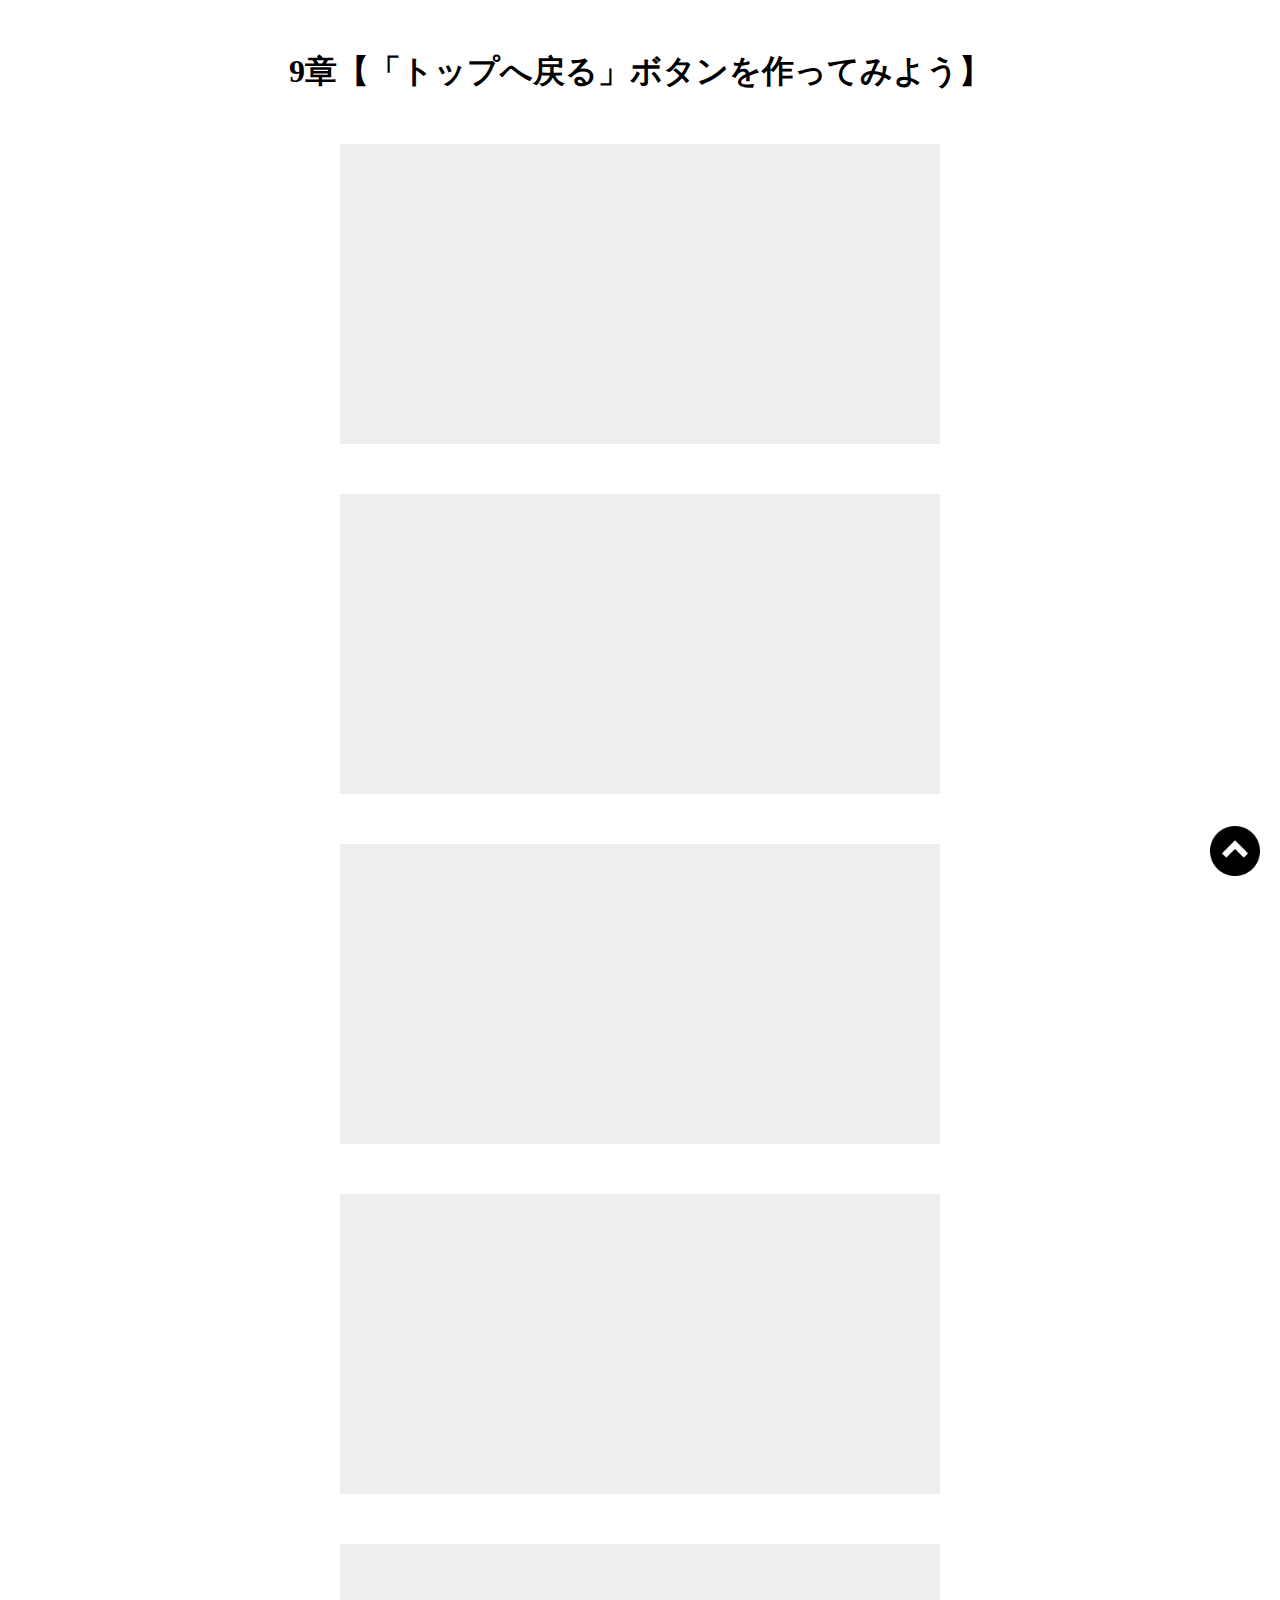
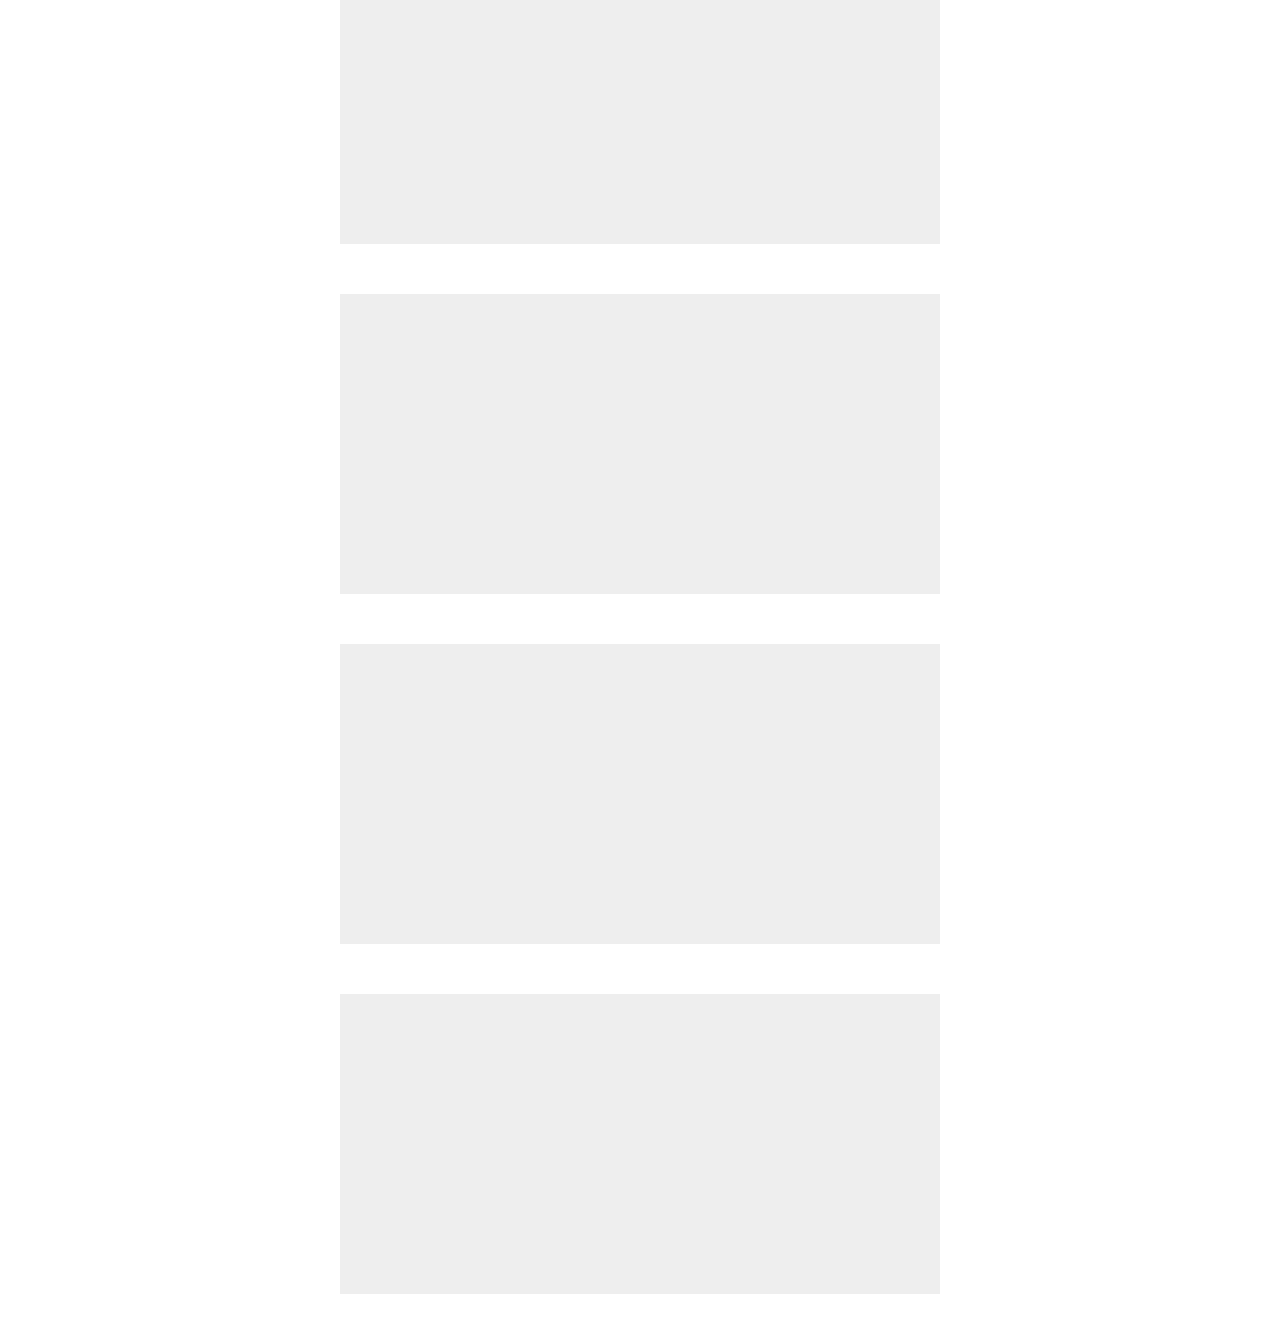
<file: Pagetop-Lesson/index.html>
<!DOCTYPE html>
<html lang="ja">
  <head>
    <meta charset="UTF-8" />
    <meta name="viewport" content="width=device-width,initial-scale=1.0">
    <title>9章【「トップへ戻る」ボタンを作ってみよう】</title>
    <link rel="stylesheet" href="css/style.css" />
  </head>
  <body>
    <h1>9章【「トップへ戻る」ボタンを作ってみよう】</h1>
    <div class="box"></div>
    <div class="box"></div>
    <div class="box"></div>
    <div class="box"></div>
    <div class="box"></div>
    <div class="box"></div>
    <div class="box"></div>
    <div class="box"></div>

    <span id="back">
      <a href="#">
        <img src="img/arrow.png" alt="">
      </a>
    </span>

    <script src="js/jquery.min.js"></script>
    <script src="js/script.js"></script>
  </body>
</html>
</file>
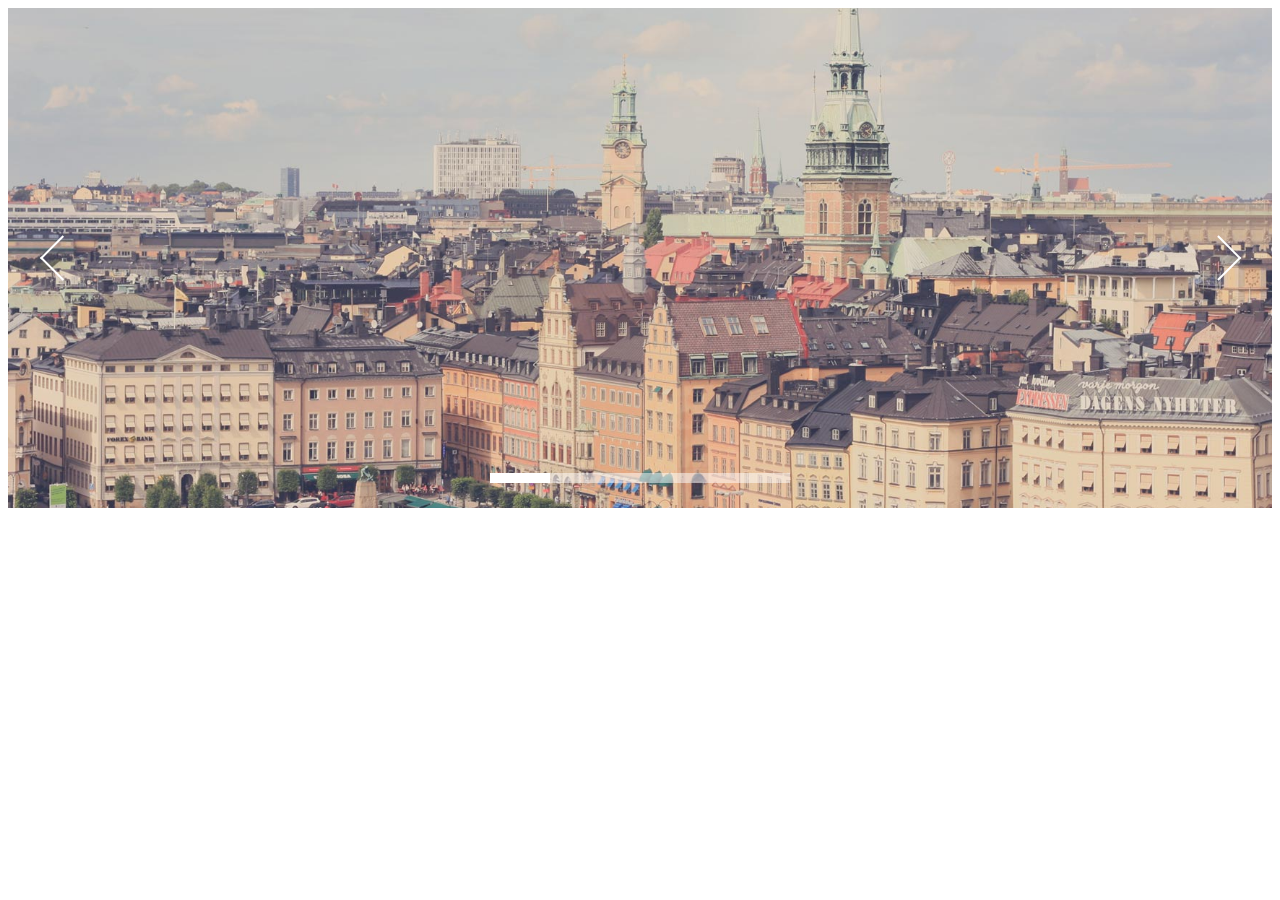
<file: SlideShow-Lesson/index.html>
<!DOCTYPE html>
<html>
  <head>
    <meta charset="UTF-8" />
    <link rel="stylesheet" href="css/skippr.css" />
    <link rel="stylesheet" href="css/style.css" />
    <title>skippr導入</title>
  </head>
  <body>
    <div class="container">
      <div class="theTarget">
        <div style="background-image: url(img/test1.jpg)"></div>
        <div style="background-image: url(img/test2.jpg)"></div>
        <div style="background-image: url(img/test3.jpg)"></div>
        <div style="background-image: url(img/test4.jpg)"></div>
        <div style="background-image: url(img/test5.jpg)"></div>
      </div>
    </div>
    <script src="js/jquery.min.js"></script>
    <script src="js/skippr.min.js"></script>
    <script src="js/script.js"></script>
  </body>
</html>
</file>
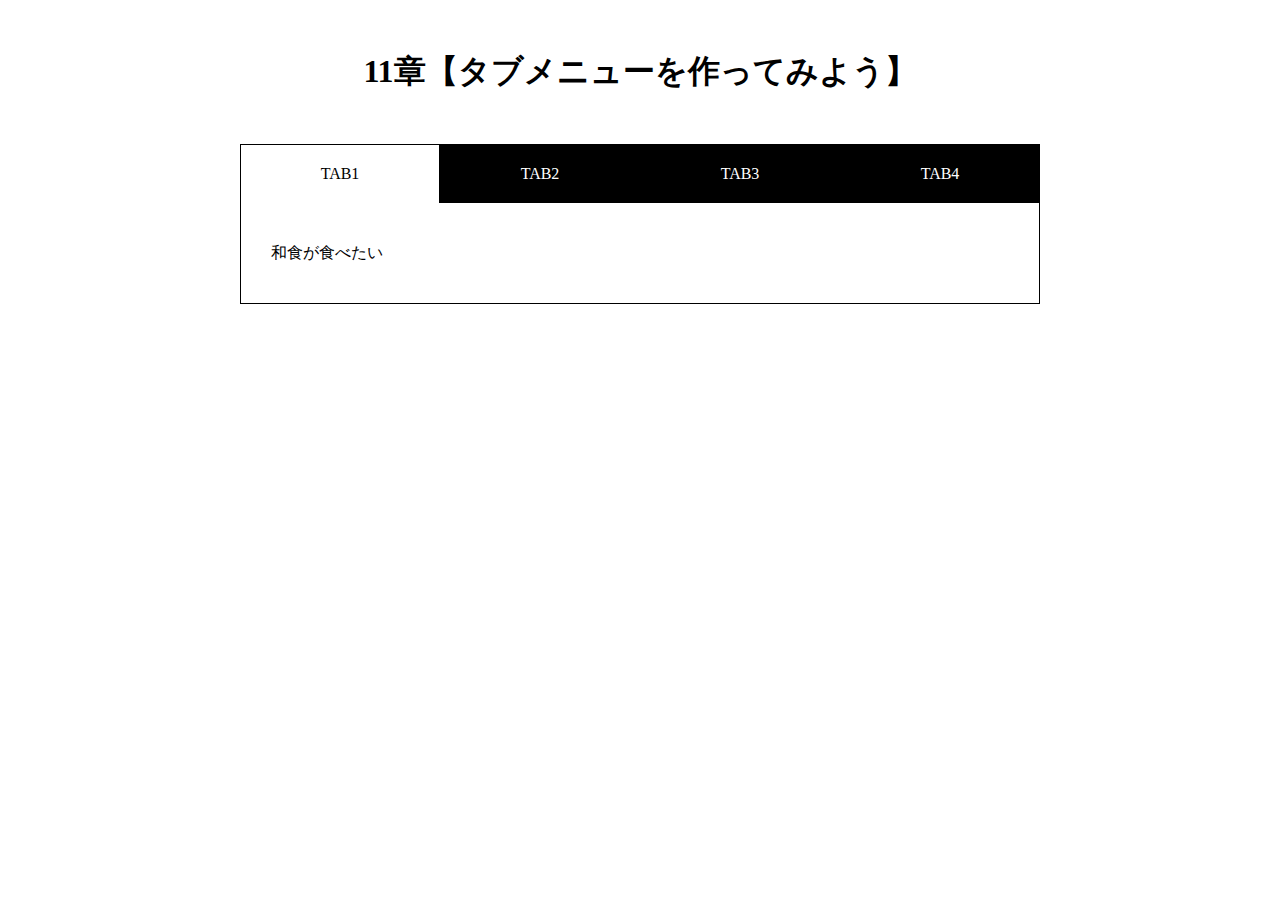
<file: Tabbar-Lesson/index.html>
<!DOCTYPE html>
<html lang="ja">
  <head>
    <meta charset="UTF-8" />
    <meta name="viewport" content="width=device-width,initial-scale=1.0">
    <title>11章【タブメニューを作ってみよう】</title>
    <link rel="stylesheet" href="css/style.css" />
  </head>
  <body>
    <h1>11章【タブメニューを作ってみよう】</h1>

    <div class="wrap">
      <ul id="tab-menu">
        <li><a href="#tab1" class="active">TAB1</a></li>
        <li><a href="#tab2" class="">TAB2</a></li>
        <li><a href="#tab3" class="">TAB3</a></li>
        <li><a href="#tab4" class="">TAB4</a></li>
      </ul>

      <div id="tab-contents">
        <div id="tab1" class="tab">
          <p>和食が食べたい</p>
        </div>

        <div id="tab2" class="tab">
          <p>洋食が食べたい</p>
        </div>

        <div id="tab3" class="tab">
          <p>中華が食べたい</p>
        </div>

        <div id="tab4" class="tab">
          <p>フレンチが食べたい</p>
        </div>
      </div>
    </div>
    <script src="js/jquery.min.js"></script>
    <script src="js/script.js"></script>
  </body>
</html>
</file>
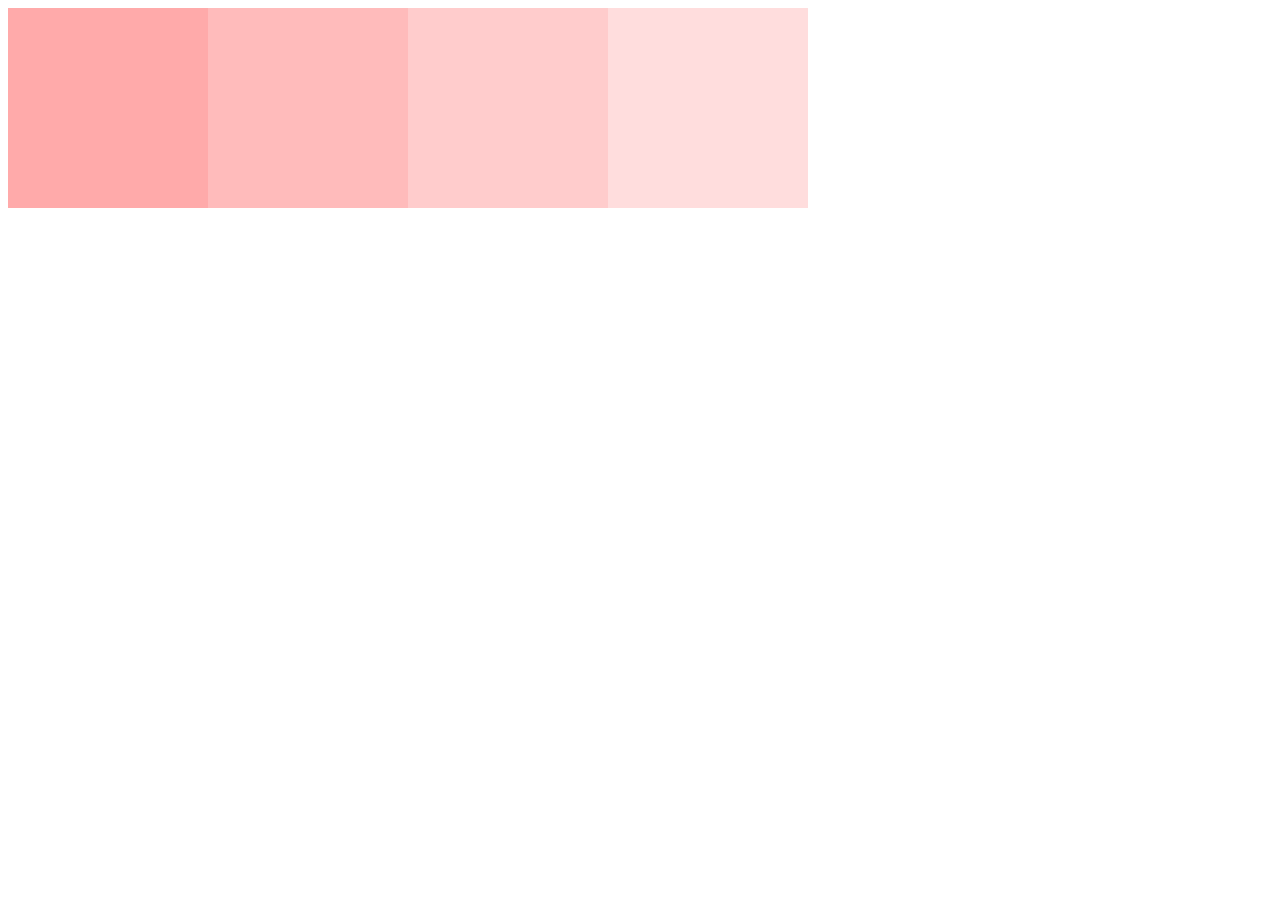
<file: jQuery-Lesson/this/index.html>
<!DOCTYPE html>
<html lang="ja">
  <head>
    <meta charset="UTF-8" />
    <link rel="stylesheet" href="app.css" />
  </head>
  <body>
    <div class="box">
      <div class="box1 bg1"></div>
      <div class="box1 bg2"></div>
      <div class="box1 bg3"></div>
      <div class="box1 bg4"></div>
    </div>
    <script src="jquery.min.js"></script>
    <script src="app.js"></script>
  </body>
</html>
</file>
<file: Pagetop-Lesson/css/style.css>
@charset "UTF-8";

* {
  margin: 0;
  padding: 0;
  box-sizing: border-box;
}

h1 {
  text-align: center;
  margin: 50px 0;
}

.box {
  height: 300px;
  width: 600px;
  margin: 0 auto 50px;
  background-color: #eee;
}

#back {
  position: fixed;
  right: 20px;
  bottom: 20px;
}

#back img {
  width: 50px;
}
</file>
<file: SlideShow-Lesson/css/skippr.css>
.skippr{width:100%;height:100%;position:relative;overflow:hidden}.skippr>div{position:absolute;width:100%;height:100%;background-size:cover;background-position:50% 62.5%}.skippr>img{position:absolute;top:50%;left:50%;-webkit-transform:translate(-50%, -50%);-moz-transform:translate(-50%, -50%);-ms-transform:translate(-50%, -50%);transform:translate(-50%, -50%);width:100%;min-height:100%}.skippr-nav-container{position:absolute;left:50%;-webkit-transform:translate(-50%, 0);transform:translate(-50%, 0);-moz-transform:translate(-50%, 0);-ms-transform:translate(-50%, 0);bottom:25px;overflow:auto;z-index:999}.skippr-nav-element{cursor:pointer;float:left;background-color:rgba(255,255,255,0.5);-webkit-transition:all .25s linear;transition:all .25s linear}.skippr-nav-element-bubble{width:12px;height:12px;border-radius:50%;margin:0 4px}.skippr-nav-element-block{width:60px;height:10px}.skippr-nav-element:hover,.skippr-nav-element-active{background-color:#fff}.skippr-arrow{position:absolute;z-index:999;top:50%;-webkit-transform:translate(0%, -50%);-moz-transform:translate(0%, -50%);-ms-transform:translate(0%, -50%);transform:translate(0%, -50%);width:30px;height:30px;transform-origin:center center;-webkit-transform-origin:top left;cursor:pointer}.skippr-previous{left:2.5%;-webkit-transform:rotate(-45deg);transform:rotate(-45deg);border-top:2px solid white;border-left:2px solid white}.skippr-next{right:3.5%;-webkit-transform:rotate(-45deg);transform:rotate(-45deg);border-bottom:2px solid white;border-right:2px solid white}
/*# sourceMappingURL=skippr.css.map */
</file>
<file: SlideShow-Lesson/css/style.css>
.container {
  height: 500px;
}
</file>
<file: Tabbar-Lesson/css/style.css>
@charset "UTF-8";

* {
  margin: 0;
  padding: 0;
  box-sizing: border-box;
}

h1 {
  text-align: center;
  margin: 50px 0;
}

.wrap {
  width: 90%;
  max-width: 800px;
  margin: 0 auto;
}

#tab-menu {
  display: flex;
}

#tab-menu li {
  list-style-type: none;
  width: 25%;
}

#tab-menu li a {
  color: #fff;
  text-decoration: none;
  display: block;
  padding: 20px;
  text-align: center;
  background: #000;
  border: 1px solid #000;
  border-bottom: none;
}

#tab-menu .active {
  background: #fff;
  color: #000;
}

#tab-contents {
  display: flex;
  flex-wrap: wrap;
}

#tab-contents .tab {
  width: 100%;
  padding: 30px;
  background: #fff;
  border: 1px solid #000;
  border-top: none;
}

#tab-contents p {
  color: #000;
  line-height: 2.5;
}
</file>
<file: jQuery-Lesson/this/app.css>
.box1 {
  background-color: #ffffff;
  height: 200px;
  width: 200px;
  float: left;
}

.bg1 {
  background-color: #ffaaaa;
}

.bg2 {
  background-color: #ffbbbb;
}

.bg3 {
  background-color: #ffcccc;
}

.bg4 {
  background-color: #ffdddd;
}
</file>
